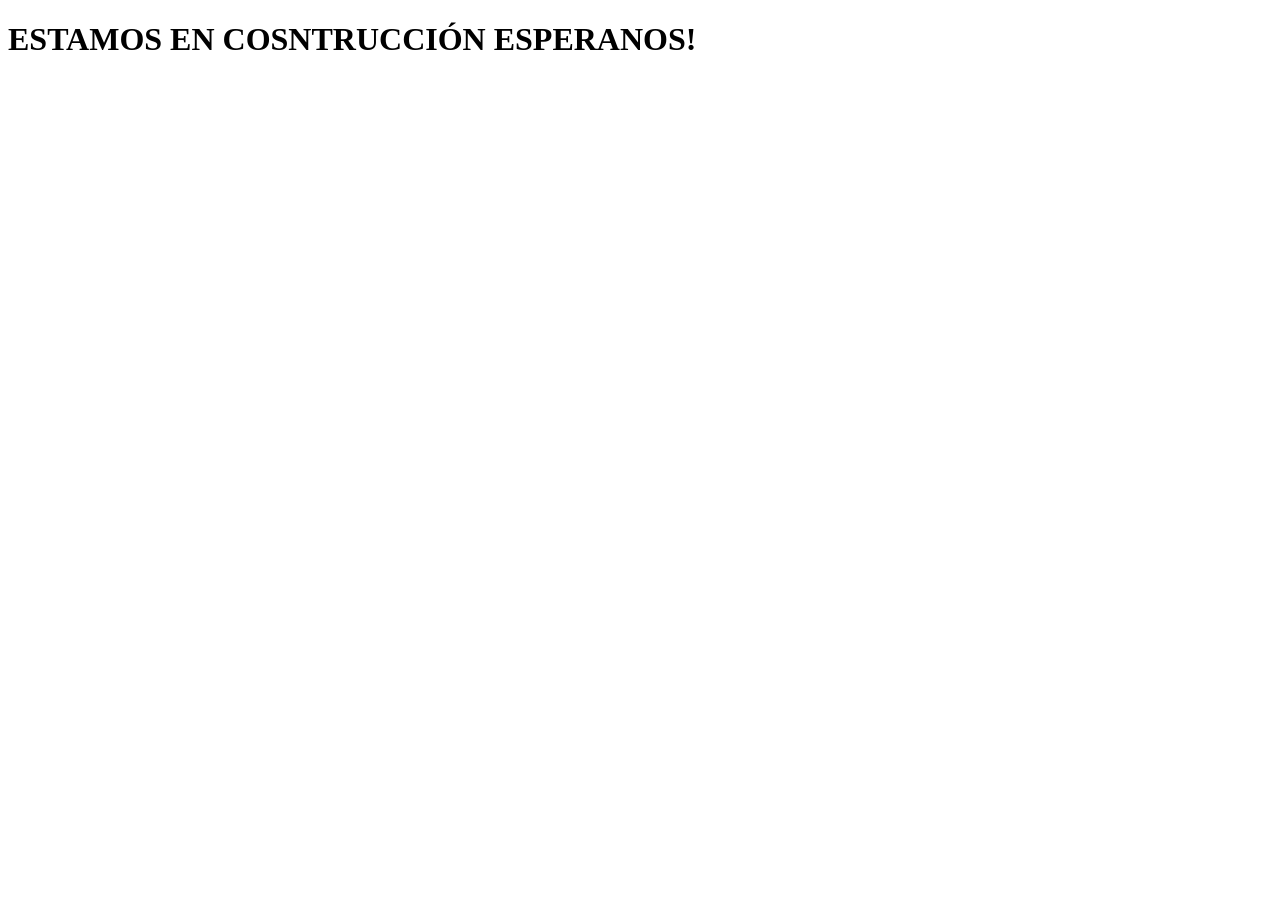
<file: help.html>
<!DOCTYPE html>
<html lang="en">
<head>
    <meta charset="UTF-8">
    <meta name="viewport" content="width=device-width, initial-scale=1.0">
    <title>Ayuda</title>
</head>
<body>
    <h1>ESTAMOS EN COSNTRUCCIÓN ESPERANOS!</h1>
</body>
</html>
</file>
